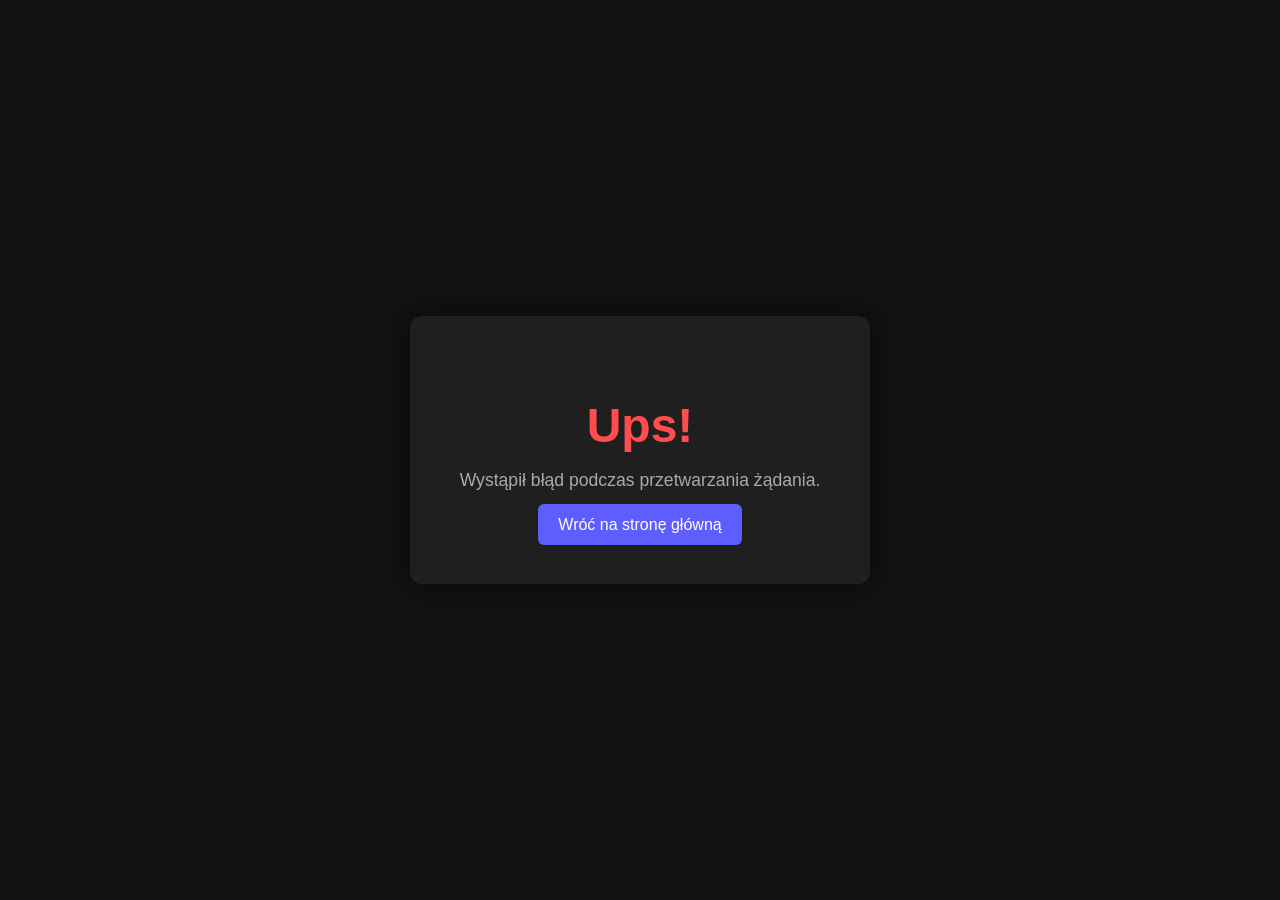
<file: PFA_FRONTEND/error_page.html>
<!DOCTYPE html>
<html lang="pl">
<head>
    <meta charset="UTF-8">
    <title>Błąd aplikacji</title>
    <meta name="viewport" content="width=device-width, initial-scale=1.0">
    <style>
        body {
            margin: 0;
            padding: 0;
            background-color: #121212;
            color: #e0e0e0;
            font-family: "Segoe UI", sans-serif;
            display: flex;
            justify-content: center;
            align-items: center;
            height: 100vh;
        }

        .error-container {
            text-align: center;
            background: #1f1f1f;
            padding: 50px;
            border-radius: 12px;
            box-shadow: 0 0 30px rgba(0, 0, 0, 0.6);
            max-width: 500px;
        }

        h1 {
            font-size: 3rem;
            margin-bottom: 10px;
            color: #ff4c4c;
        }

        p {
            margin-bottom: 25px;
            font-size: 1.1rem;
            color: #aaa;
        }

        .btn {
            background-color: #5e5eff;
            color: white;
            padding: 12px 20px;
            text-decoration: none;
            border-radius: 6px;
            transition: 0.2s;
        }

        .btn:hover {
            background-color: #7a7aff;
        }
    </style>
</head>
<body>
    <div class="error-container">
        <h1>Ups!</h1>
        <p>Wystąpił błąd podczas przetwarzania żądania.</p>
        <a href="/" class="btn">Wróć na stronę główną</a>
    </div>
</body>
</html>
</file>
